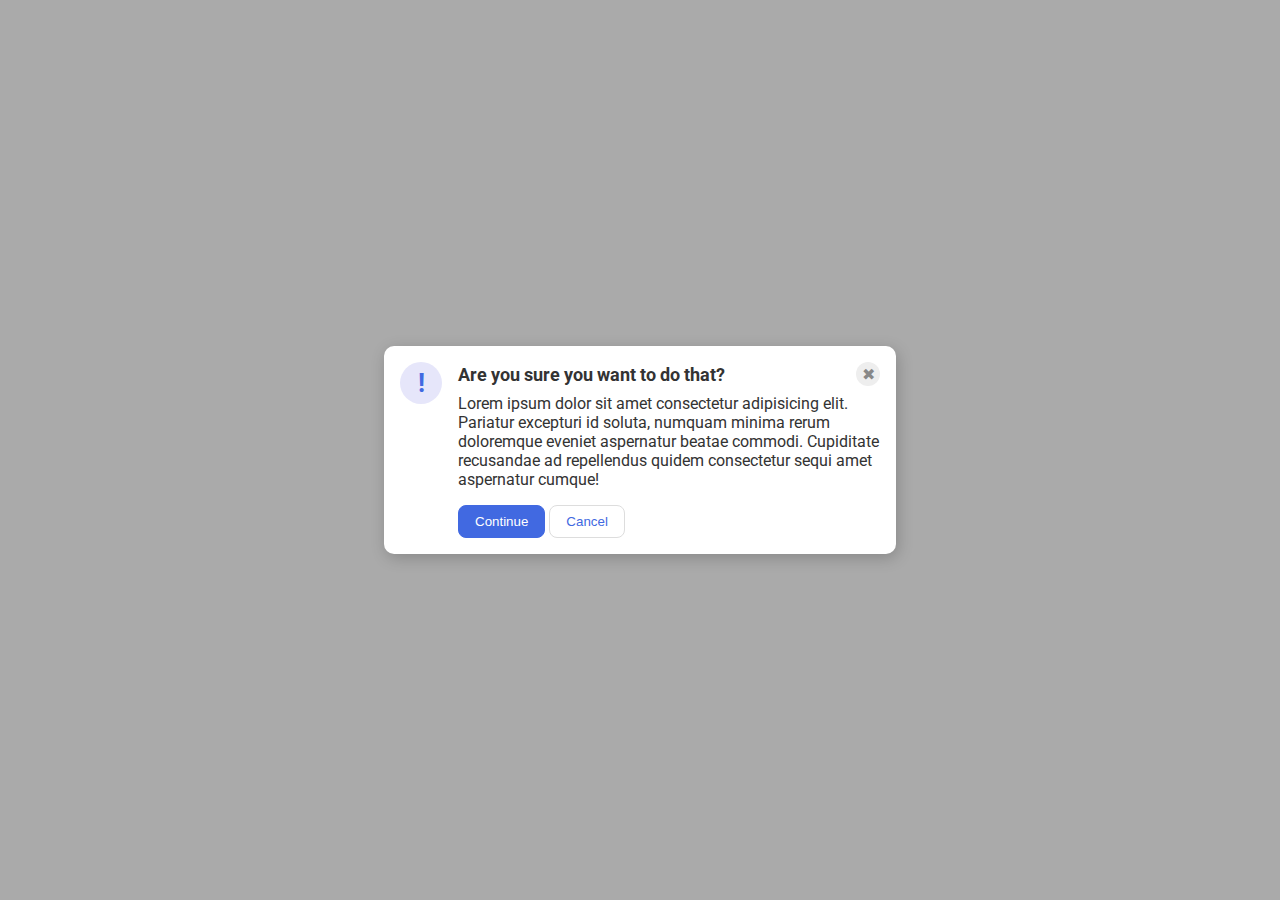
<file: flex/05-flex-modal/index.html>
<!DOCTYPE html>
<html lang="en">
  <head>
    <meta charset="UTF-8">
    <meta http-equiv="X-UA-Compatible" content="IE=edge">
    <meta name="viewport" content="width=device-width, initial-scale=1.0">
    <link rel="stylesheet" href="style.css">
    <title>Modal</title>
  </head>
  <body>
    <div class="modal">
      
      <div class="icon">!</div>
      <div class="container">
        <div class="header">Are you sure you want to do that?
          <div class="close-button">✖</div>
      </div>
        <div class="text">Lorem ipsum dolor sit amet consectetur adipisicing elit. Pariatur excepturi id soluta, numquam minima rerum doloremque eveniet aspernatur beatae commodi. Cupiditate recusandae ad repellendus quidem consectetur sequi amet aspernatur cumque!</div>
        <button class="continue">Continue</button>
        <button class="cancel">Cancel</button>
      </div>
    </div>
  </body>
</html>
</file>
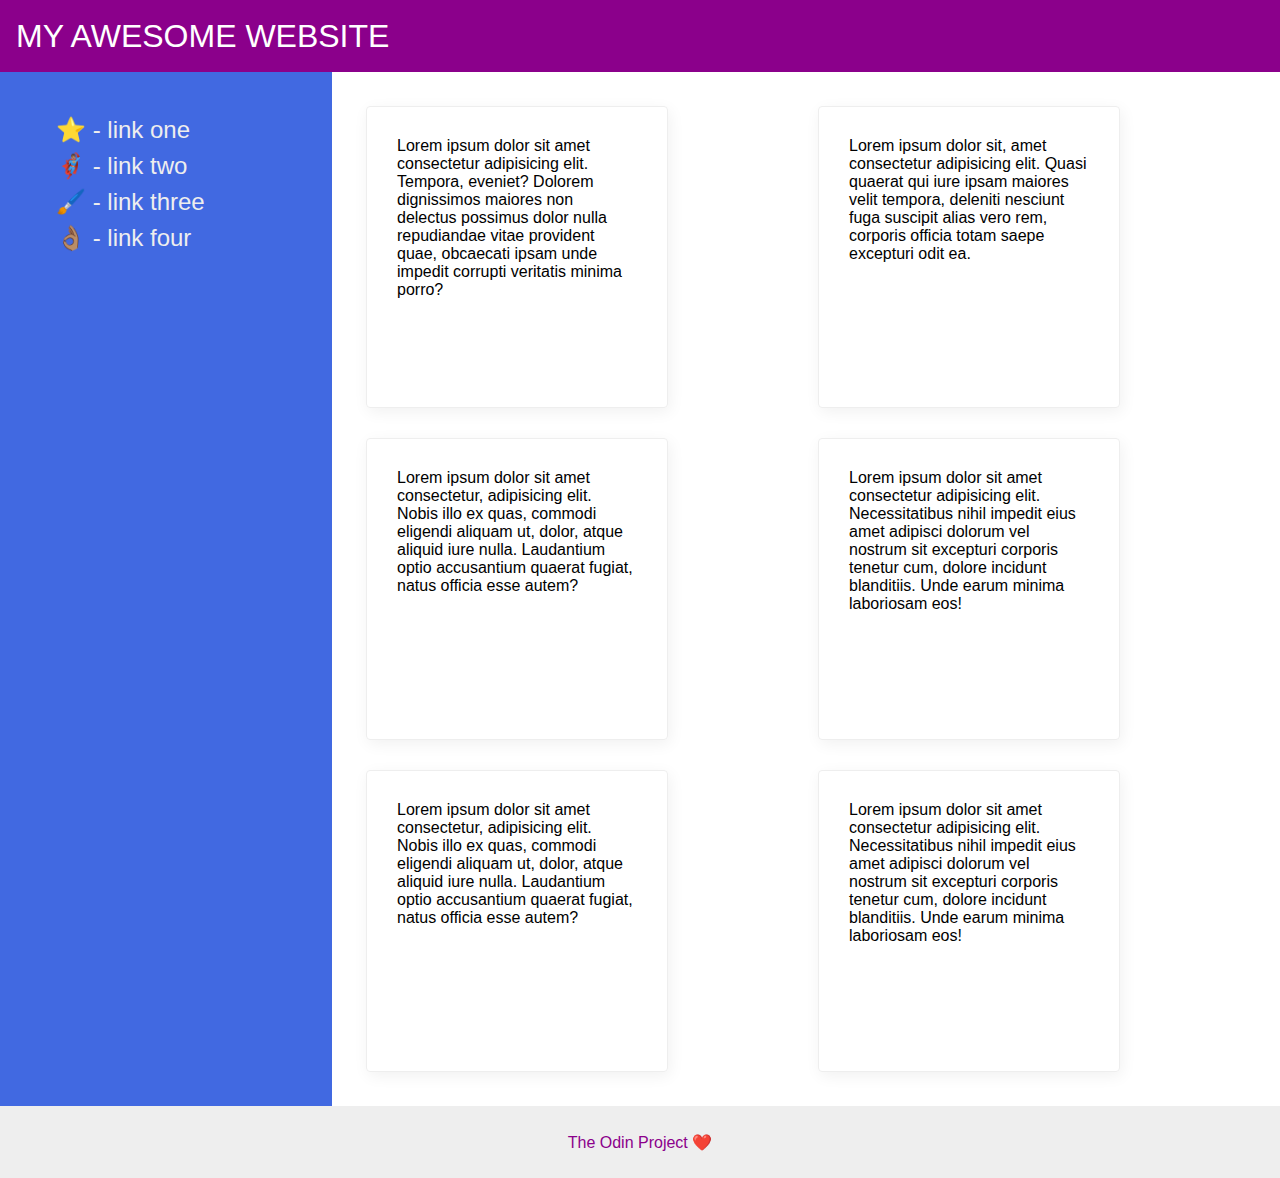
<file: flex/07-flex-layout-2/index.html>
<!DOCTYPE html>
<html lang="en">
  <head>
    <meta charset="UTF-8">
    <meta http-equiv="X-UA-Compatible" content="IE=edge">
    <meta name="viewport" content="width=device-width, initial-scale=1.0">
    <title>The Holy Grail</title>
    <link rel="stylesheet" href="style.css">
  </head>
  <body>
    <div class="header">
      MY AWESOME WEBSITE
    </div>
    <div class="modal">
      <div class="sidebar">
        <ul>
          <li><a href="#">⭐ - link one</a></li>
          <li><a href="#">🦸🏽‍♂️ - link two</a></li>
          <li><a href="#">🖌️ - link three</a></li>
          <li><a href="#">👌🏽 - link four</a></li>
        </ul>
      </div>
      <div class="container">
        <div class="card">Lorem ipsum dolor sit amet consectetur adipisicing elit. Tempora, eveniet? Dolorem dignissimos maiores non delectus possimus dolor nulla repudiandae vitae provident quae, obcaecati ipsam unde impedit corrupti veritatis minima porro?</div>
        <div class="card">Lorem ipsum dolor sit, amet consectetur adipisicing elit. Quasi quaerat qui iure ipsam maiores velit tempora, deleniti nesciunt fuga suscipit alias vero rem, corporis officia totam saepe excepturi odit ea.</div>
        <div class="card">Lorem ipsum dolor sit amet consectetur, adipisicing elit. Nobis illo ex quas, commodi eligendi aliquam ut, dolor, atque aliquid iure nulla. Laudantium optio accusantium quaerat fugiat, natus officia esse autem?</div>
        <div class="card">Lorem ipsum dolor sit amet consectetur adipisicing elit. Necessitatibus nihil impedit eius amet adipisci dolorum vel nostrum sit excepturi corporis tenetur cum, dolore incidunt blanditiis. Unde earum minima laboriosam eos!</div>
        <div class="card">Lorem ipsum dolor sit amet consectetur, adipisicing elit. Nobis illo ex quas, commodi eligendi aliquam ut, dolor, atque aliquid iure nulla. Laudantium optio accusantium quaerat fugiat, natus officia esse autem?</div>
        <div class="card">Lorem ipsum dolor sit amet consectetur adipisicing elit. Necessitatibus nihil impedit eius amet adipisci dolorum vel nostrum sit excepturi corporis tenetur cum, dolore incidunt blanditiis. Unde earum minima laboriosam eos!</div>
      </div>
    </div>
    <div class="footer">
      The Odin Project ❤️
    </div>
  </body>
</html>
</file>
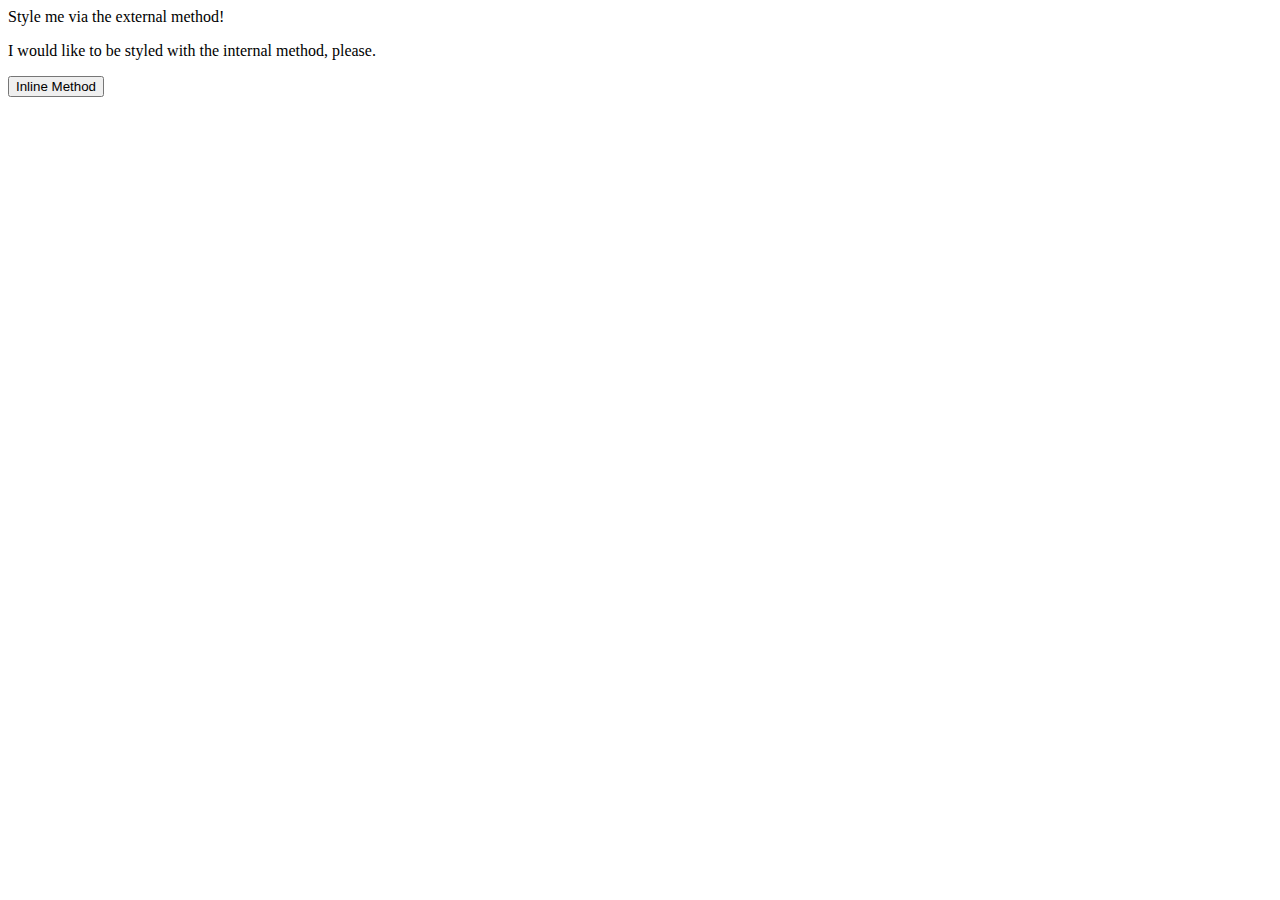
<file: foundations/01-css-methods/index.html>
<!DOCTYPE html>
<html lang="en">
  <head>
    <meta charset="UTF-8">
    <meta http-equiv="X-UA-Compatible" content="IE=edge">
    <meta name="viewport" content="width=device-width, initial-scale=1.0">
    <title>Methods for Adding CSS</title>
  </head>
  <body>
    <div>Style me via the external method!</div>
    <p>I would like to be styled with the internal method, please.</p>
    <button>Inline Method</button>
  </body>
</html>
</file>
<file: flex/05-flex-modal/style.css>
@import url('https://fonts.googleapis.com/css2?family=Roboto:wght@400;700&display=swap');

html, body {
  height: 100%;
}

body {
  font-family: Roboto, sans-serif;
  margin: 0;
  background: #aaa;
  color: #333;
  /* I'll give you this one for free lol */
  display: flex;
  align-items: center;
  justify-content: center;
}

.modal {
  display: flex;
  flex-direction: row;
  flex-wrap: nowrap;
  justify-content: center;
  background: white;
  width: 480px;
  border-radius: 10px;
  box-shadow: 2px 4px 16px rgba(0,0,0,.2);
  gap: 16px;
  padding: 16px;
}

.icon {
  flex-shrink: 0;
  color: royalblue;
  font-size: 26px;
  font-weight: 700;
  background: lavender;
  width: 42px;
  height: 42px;
  border-radius: 50%;
  display: flex;
  align-items: center;
  justify-content: center;
}

.header{
  display: flex;
  flex-flow: row nowrap;
  align-items: center;
  justify-content: space-between;
  font-size: 18px;
  font-weight: 700;
  margin-bottom: 8px;
}

.text{
  margin-bottom: 16px;
}
.close-button {
  background: #eee;
  border-radius: 50%;
  color: #888;
  font-weight: 400;
  font-size: 16px;
  height: 24px;
  width: 24px;
  display: flex;
  align-items: center;
  justify-content: center;
}

button {
  padding: 8px 16px;
  border-radius: 8px;
}

button.continue {
  background: royalblue;
  border: 1px solid royalblue;
  color: white;
}

button.cancel {
  background: white;
  border: 1px solid #ddd;
  color: royalblue;
}
</file>
<file: flex/07-flex-layout-2/style.css>
body {
  font-family: -apple-system, BlinkMacSystemFont, 'Segoe UI', Roboto, Oxygen, Ubuntu, Cantarell, 'Open Sans', 'Helvetica Neue', sans-serif;
  margin: 0;
  min-height: 100vh;
  display: flex;
  flex-direction: column;
}

.header {
  height: 72px;
  background: darkmagenta;
  color: white;
  /* ----------------------------- */
  display: flex;
  font-family: Impact, Haettenschweiler, 'Arial Narrow Bold', sans-serif;
  justify-content: ;
  align-items: center;
  font-size: 32px;
  padding: 0 16px;
}

.footer {
  height: 72px;
  background: #eee;
  color: darkmagenta;
}

.sidebar {
  display: flex;
  width: 300px;
  background: royalblue;
  padding: 16px;
  font-size: 16px;
  flex-shrink: 0;
  align-items: flex-start;
  justify-items: flex-start;
}

.card {
  border: 1px solid #eee;
  box-shadow: 2px 4px 16px rgba(0,0,0,.06);
  border-radius: 4px;
  height: 240px;
  width: 240px;
  padding: 30px;
  align-items: center;
  justify-content: center;
}

.modal{
  display: flex;
  flex:   1;
}

ul, a{
  color:#eee;
  list-style: none;
  text-decoration: none;
  gap: 60px;
  font-size: 24px;
  line-height: 1.5;
}

.container{
  display: flex;
  flex: 1;
  flex-flow: row wrap;
  justify-content: space-between;
  padding: 10px;
  gap:30px;
  margin: 24px;
  margin-right: 150px;
}

.footer {
  display: flex;
  align-items: center;
  justify-content: center;
}
</file>
